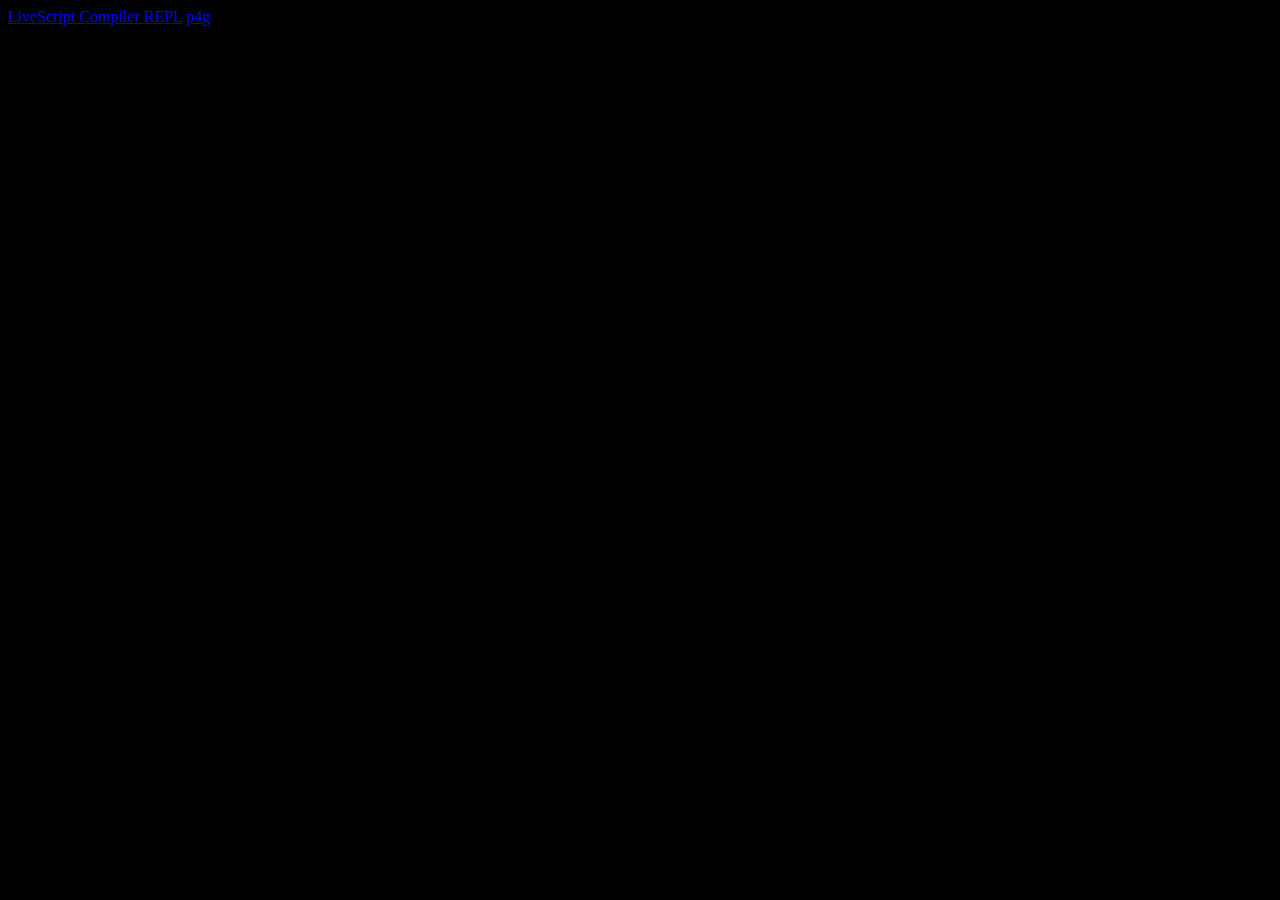
<file: index.html>
<!DOCTYPE html>
<html>
<head>
  <meta charset="utf-8">
  <meta name="viewport" content="width=device-width;">
  <style>
    body {
      color: lightgrey;
      background-color: black;
    }
  </style>
</head>
<body>
  <a href="lsc-repl">LiveScript Compiler REPL</a>
  <a href="p4g">p4g</a>
</body>
</html>
</file>
